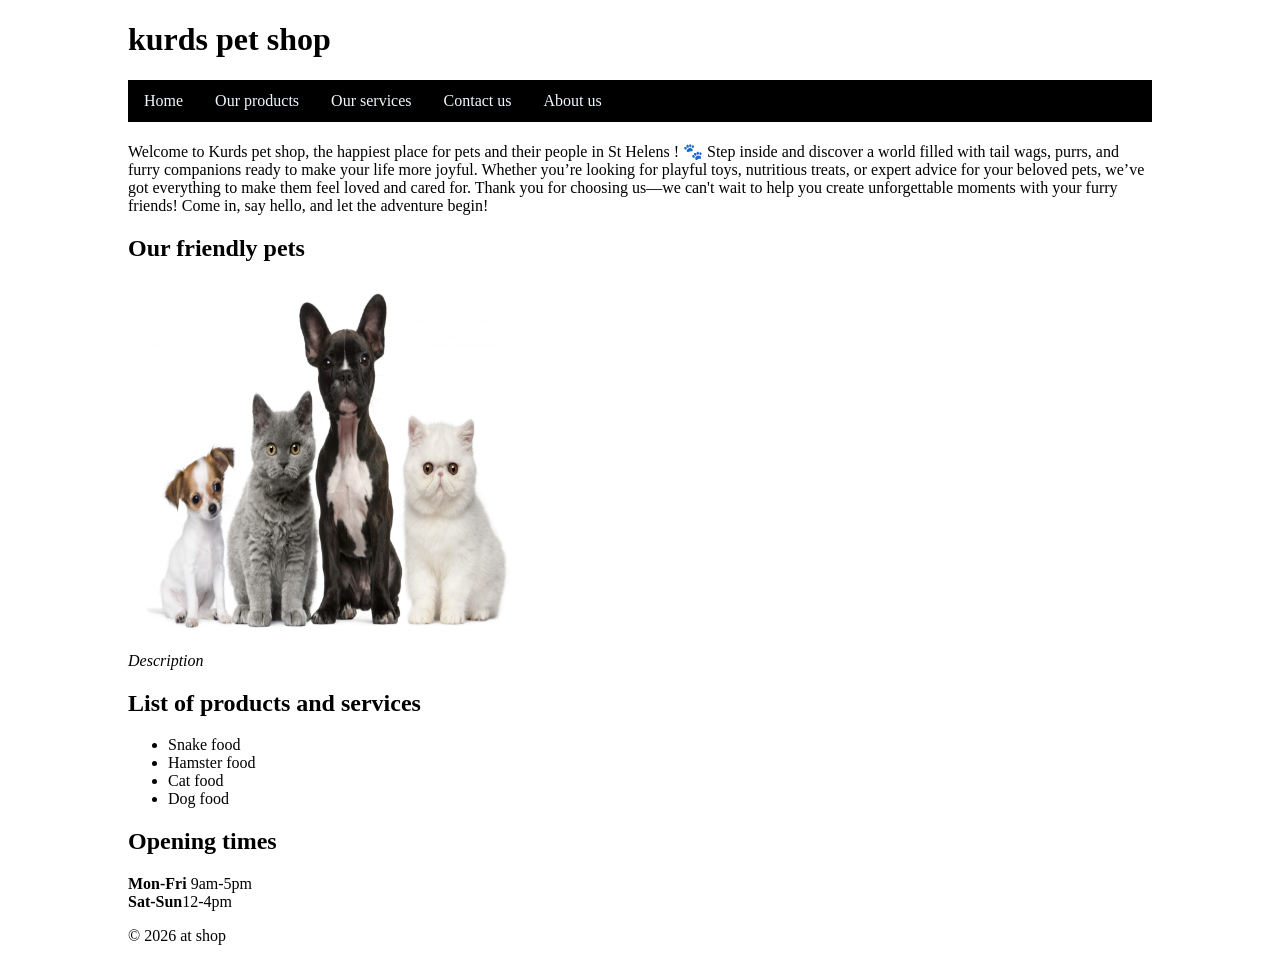
<file: index.html>
<!DOCTYPE html>
<html lang="en">
<head>
    <meta charset="UTF-8">
    <meta name="viewport" content="width=device-width, initial-scale=1.0">
    <link rel="stylesheet" href="css/style.css">
    <title>Document</title>
</head>
<body>
    <header>
        <h1>kurds pet shop</h1>
<nav> 
     <ul> 
        <li> <a href="index.html">Home</a></li>
        <li><a href="products.html">Our products</a></li>
        <li><a href="services.html">Our services</a></li>
        <li><a href="contact.html">Contact us</a></a></li>
        <li><a href="about.html">About us</a></li>
     </ul>

</nav>

    </header>
        <main>
        <h2></h2>
        <p>Welcome to Kurds pet shop, the happiest place for pets and their people in St Helens
            ! 🐾 Step inside and discover a world filled with tail wags, purrs, and furry companions ready to make your life more joyful.
            Whether you’re looking for playful toys, nutritious treats, or expert advice for your beloved pets, we’ve got everything to 
            make them feel loved and cared for.
            Thank you for choosing us—we can't wait to help you create unforgettable moments with your furry friends! Come in, say hello, and let the adventure begin!
        </p>
<h2>Our friendly pets</h2>
<img src="images/Pets.jpg" alt="pets" width="400px" height="350px">
<p><em> Description</em></p>
<h2>List of products and services</h2>
<ul>
    <li> Snake food </li>
    <li> Hamster food</li>
    <li>Cat food </li>
    <li>Dog food</li>
</ul>
<h2>Opening times</h2>
<p><strong>Mon-Fri</strong> 9am-5pm <br>
<strong>Sat-Sun</strong>12-4pm</p>    
</main>
    
    <footer><P>© 2026 at shop</P>

    </footer>
</body>
</html>
</file>
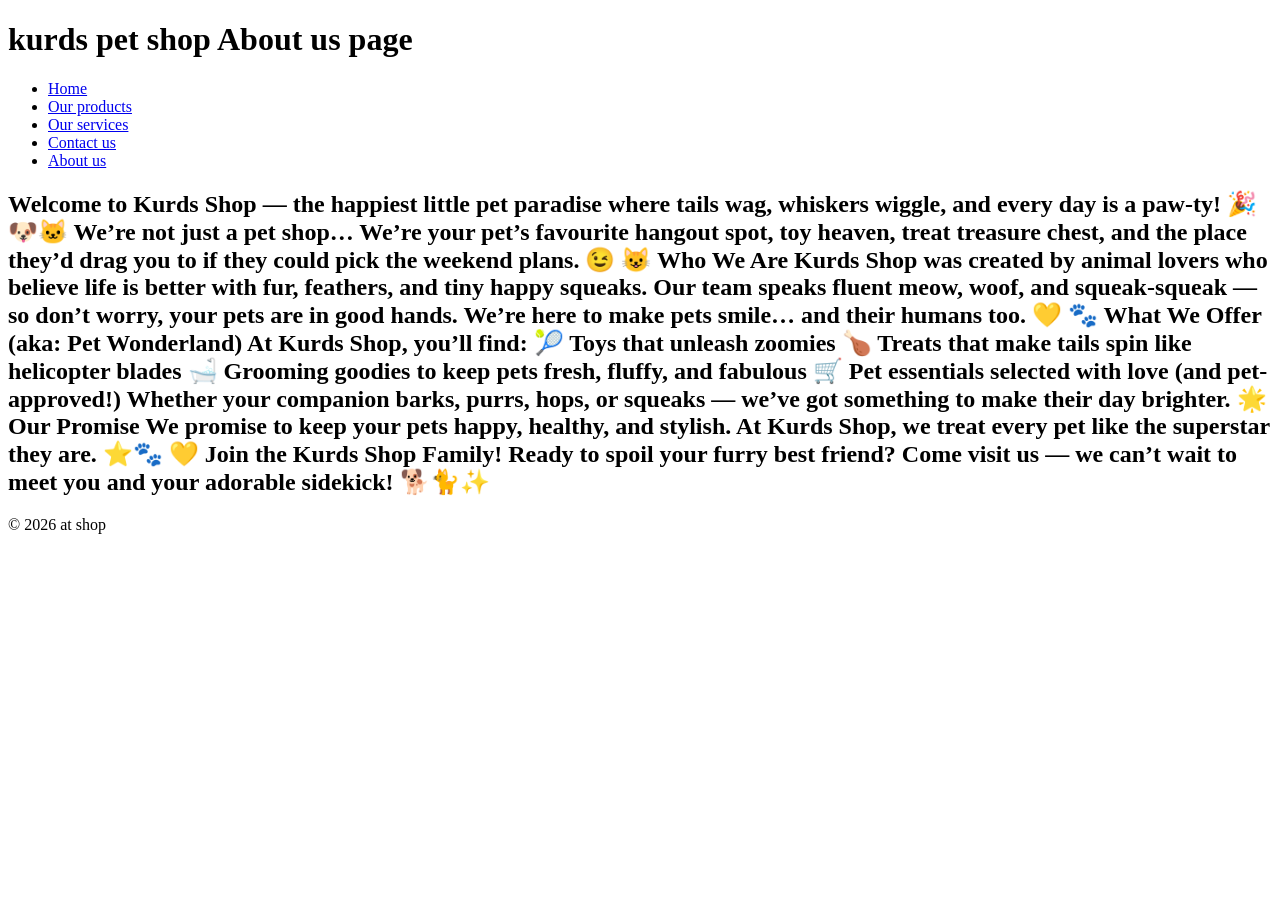
<file: about.html>
<!DOCTYPE html>
<html lang="en">
<head>
    <meta charset="UTF-8">
    <meta name="viewport" content="width=device-width, initial-scale=1.0">
    <title>About</title>
</head>
<body>
    <header>
        <h1>kurds pet shop About us page</h1>
<nav> 
     <ul> 
<li> <a href="index.html">Home</a></li>
<li><a href="products.html">Our products</a></li>
<li><a href="services.html">Our services</a></li>
<li><a href="contact.html">Contact us</a></a></li>
<li><a href="about.html">About us</a></li>
     </ul>

<h2> Welcome to Kurds Shop — the happiest little pet paradise where tails wag, whiskers wiggle, and every day is a paw‑ty! 🎉🐶🐱
    We’re not just a pet shop…
    We’re your pet’s favourite hangout spot, toy heaven, treat treasure chest, and the place they’d drag you to if they could pick the weekend plans. 😉
    
    😺 Who We Are
    Kurds Shop was created by animal lovers who believe life is better with fur, feathers, and tiny happy squeaks.
    Our team speaks fluent meow, woof, and squeak-squeak — so don’t worry, your pets are in good hands.
    We’re here to make pets smile… and their humans too. 💛
    
    🐾 What We Offer (aka: Pet Wonderland)
    At Kurds Shop, you’ll find:
    🎾 Toys that unleash zoomies
    🍗 Treats that make tails spin like helicopter blades
    🛁 Grooming goodies to keep pets fresh, fluffy, and fabulous
    🛒 Pet essentials selected with love (and pet-approved!)
    Whether your companion barks, purrs, hops, or squeaks — we’ve got something to make their day brighter.
    
    🌟 Our Promise
    We promise to keep your pets happy, healthy, and stylish.
    At Kurds Shop, we treat every pet like the superstar they are. ⭐🐾
    
    💛 Join the Kurds Shop Family!
    Ready to spoil your furry best friend?
    Come visit us — we can’t wait to meet you and your adorable sidekick! 🐕🐈✨
    

</h2>


</nav>

    </header>
    <main> 
</main>
    
    <footer><P>© 2026 at shop</P>

    </footer>
</body>
</html>
</file>
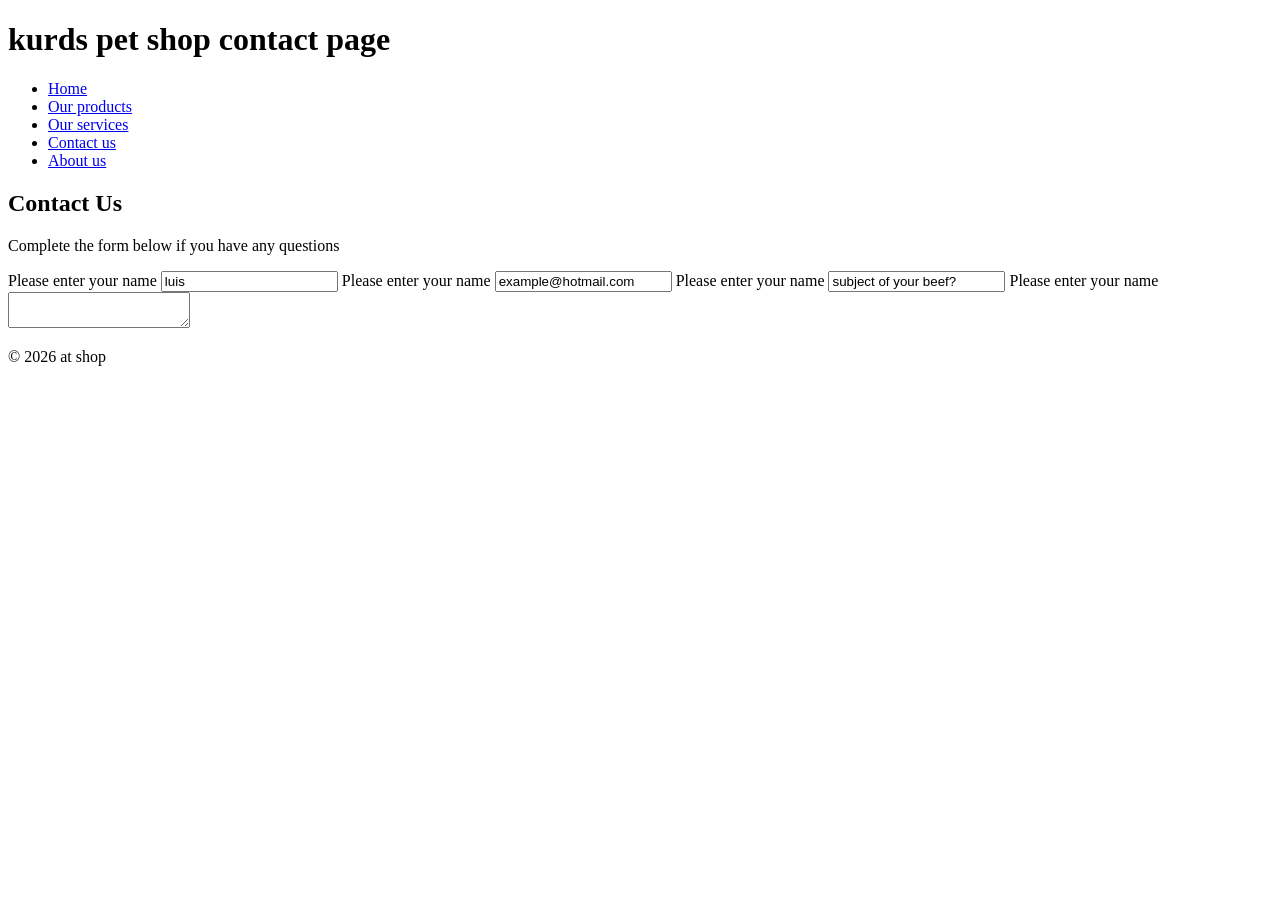
<file: contact.html>
<!DOCTYPE html>
<html lang="en">
<head>
    <meta charset="UTF-8">
    <meta name="viewport" content="width=device-width, initial-scale=1.0">
    <title>Contact</title>
</head>
<body>
    <header>
        <h1>kurds pet shop contact page</h1>
<nav> 
     <ul> 
<li> <a href="index.html">Home</a></li>
<li><a href="products.html">Our products</a></li>
<li><a href="services.html">Our services</a></li>
<li><a href="contact.html">Contact us</a></a></li>
<li><a href="about.html">About us</a></li>
     </ul>

</nav>

    </header>
    <main> 
</main>
    <h2> Contact Us</h2>
    <p>Complete the form below if you have any questions</p>
    <form action="">
<label for="lname">Please enter your name</label> 
<input type="text" id="lname" name="lname"
value="luis"> 
<label for="lemail">Please enter your name</label>
<input type="text" id="lemail" name="lemail"
value="example@hotmail.com"> 
<label for="lsubject">Please enter your name</label>
<input type="text" id="lsubject" name="lsubject"
value="subject of your beef?"> 
<label for="lsubject">Please enter your name</label>
<textarea name="lmessage" id="lmessage"></textarea > 



</form>
    <footer><P>© 2026 at shop</P>

    </footer>
</body>
</html>
</file>
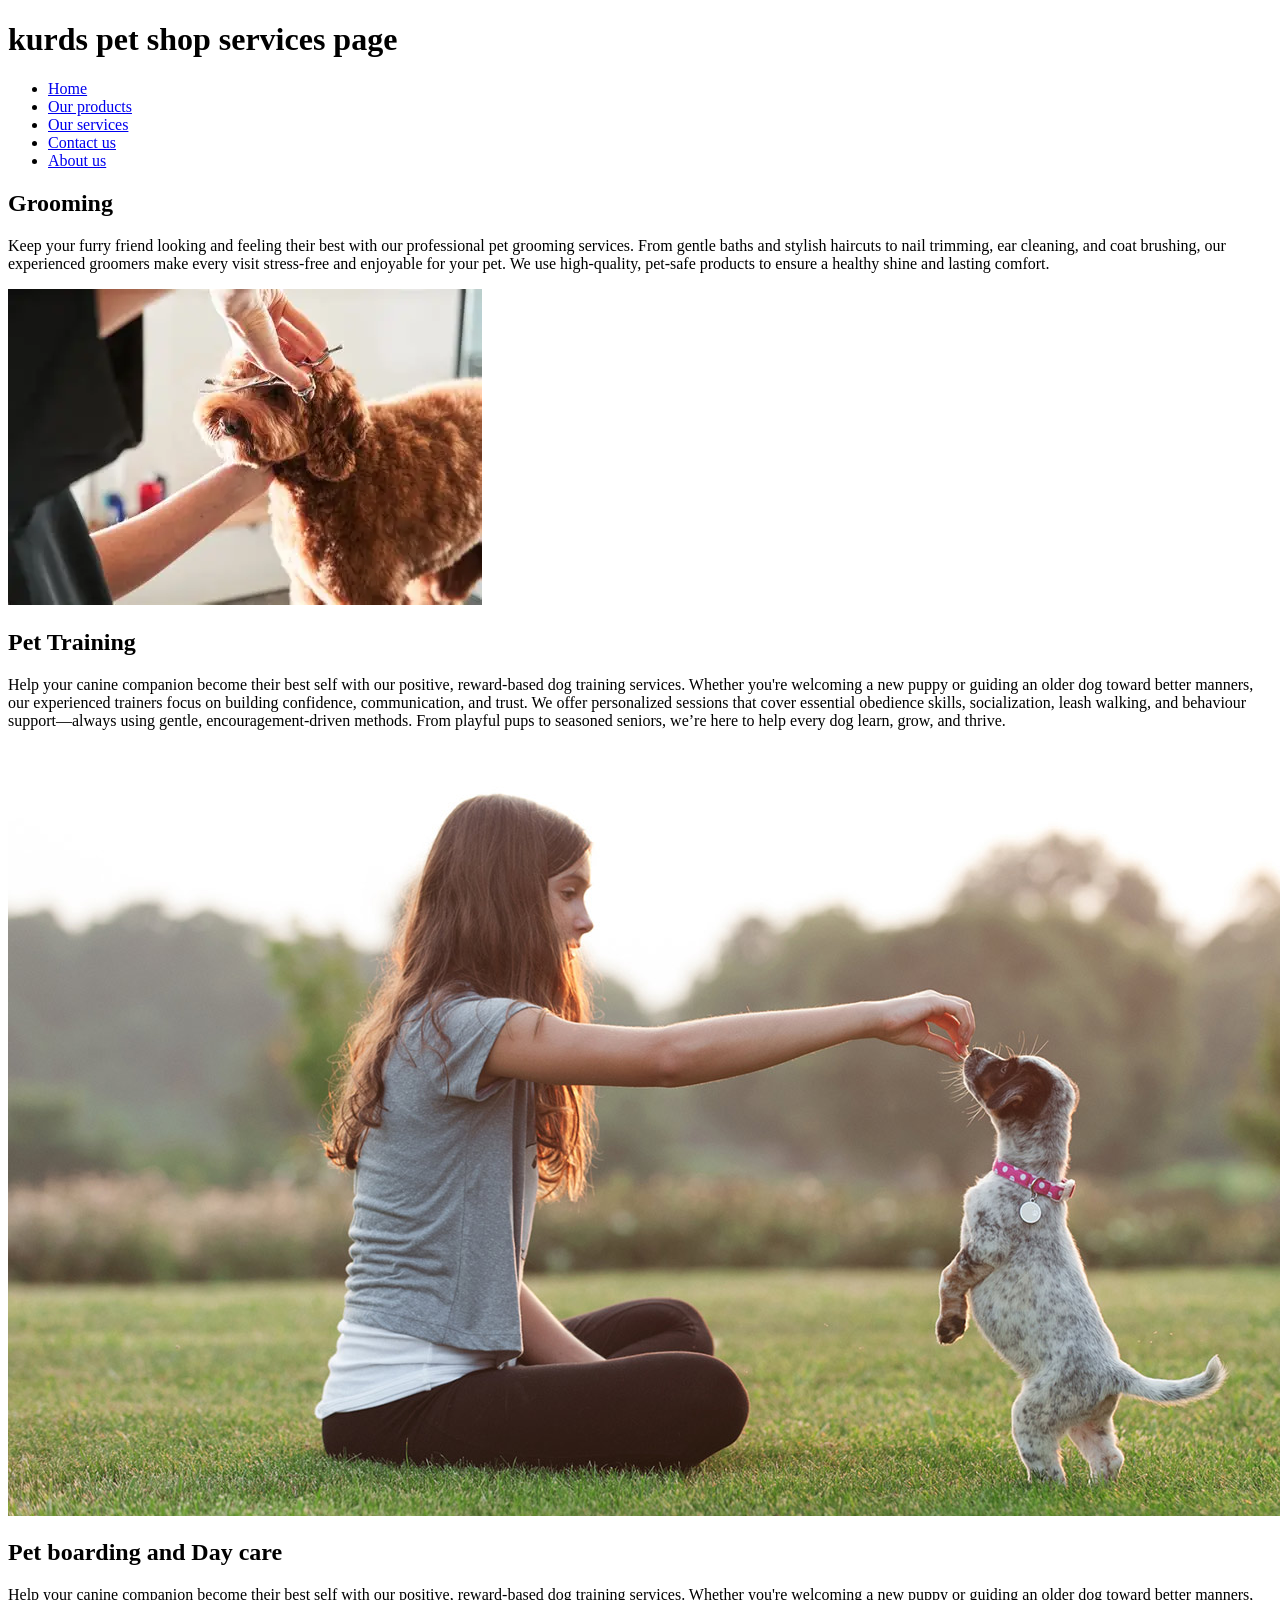
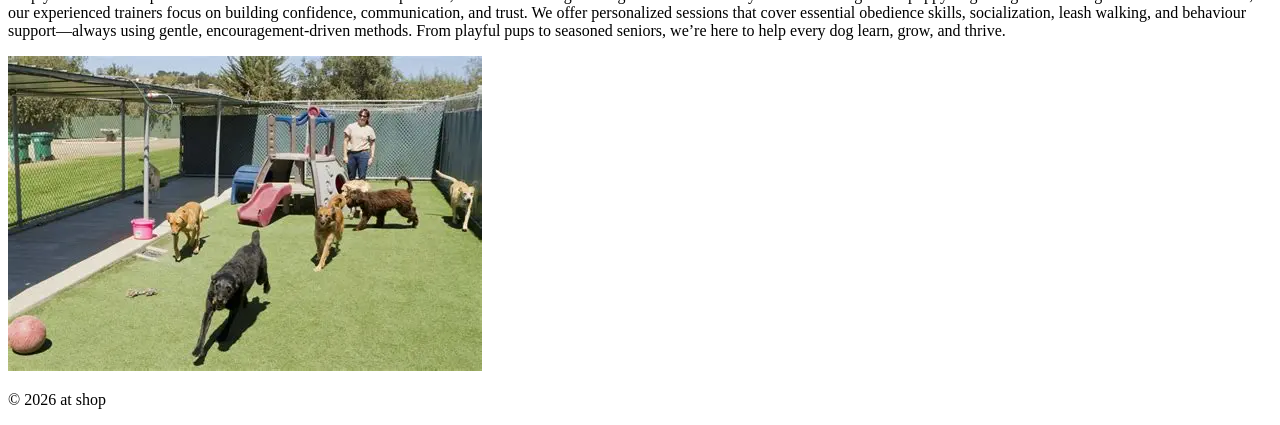
<file: services.html>
<!DOCTYPE html>
<html lang="en">
<head>
    <meta charset="UTF-8">
    <meta name="viewport" content="width=device-width, initial-scale=1.0">
    <title>Services</title>
</head>
<body>
    <header>
        <h1>kurds pet shop services page</h1>
<nav> 
     <ul> 
        <li> <a href="index.html">Home</a></li>
        <li><a href="products.html">Our products</a></li>
        <li><a href="services.html">Our services</a></li>
        <li><a href="contact.html">Contact us</a></a></li>
        <li><a href="about.html">About us</a></li>
     </ul>

</nav>

    </header>
    <main> 
        <h2>Grooming</h2>
        <p> Keep your furry friend looking and feeling their best with our professional pet grooming services.
            From gentle baths and stylish haircuts to nail trimming, ear cleaning, and coat brushing, our experienced groomers make every visit stress‑free and enjoyable for your pet.
            We use high‑quality, pet‑safe products to ensure a healthy shine and lasting comfort.</p>
        <img src="images/OIP.webp" alt="someone grooming your dog">            
        <h2>Pet Training</h2>
        <p>Help your canine companion become their best self with our positive, reward‑based dog training services.
            Whether you're welcoming a new puppy or guiding an older dog toward better manners, our experienced trainers focus on building confidence, communication, and trust.
            We offer personalized sessions that cover essential obedience skills, socialization, leash walking, and behaviour support—always using gentle, encouragement‑driven methods.
            From playful pups to seasoned seniors, we’re here to help every dog learn, grow, and thrive.</p>
        <img src="images/R.jpg" alt="Someone training your dog">
        <h2>Pet boarding and Day care</h2>
        <p>Help your canine companion become their best self with our positive, reward‑based dog training services.
            Whether you're welcoming a new puppy or guiding an older dog toward better manners, our experienced trainers focus on building confidence, communication, and trust.
            We offer personalized sessions that cover essential obedience skills, socialization, leash walking, and behaviour support—always using gentle, encouragement‑driven methods.
            From playful pups to seasoned seniors, we’re here to help every dog learn, grow, and thrive.</p>
        <img src="images/OIP (1).webp" alt="">
</main>
    
    <footer><P>© 2026 at shop</P>

    </footer>
</body>
</html>
</file>
<file: css/style.css>
nav ul li{
    float: left;
}
 
 
nav ul{
    list-style-type: none;
    margin: 0;  
    padding: 0;
    overflow: hidden;
}
 
nav{
    background-color: black;
}

nav ul li a{
    display: block;
    color: aliceblue;
    text-align: center;
    padding: 12px 16px;
    text-decoration: none;
}
 
nav ul li a:hover{
 background-color:aqua }
 
 
 body{
       margin:auto ;
    width:80% ;
}
</file>
